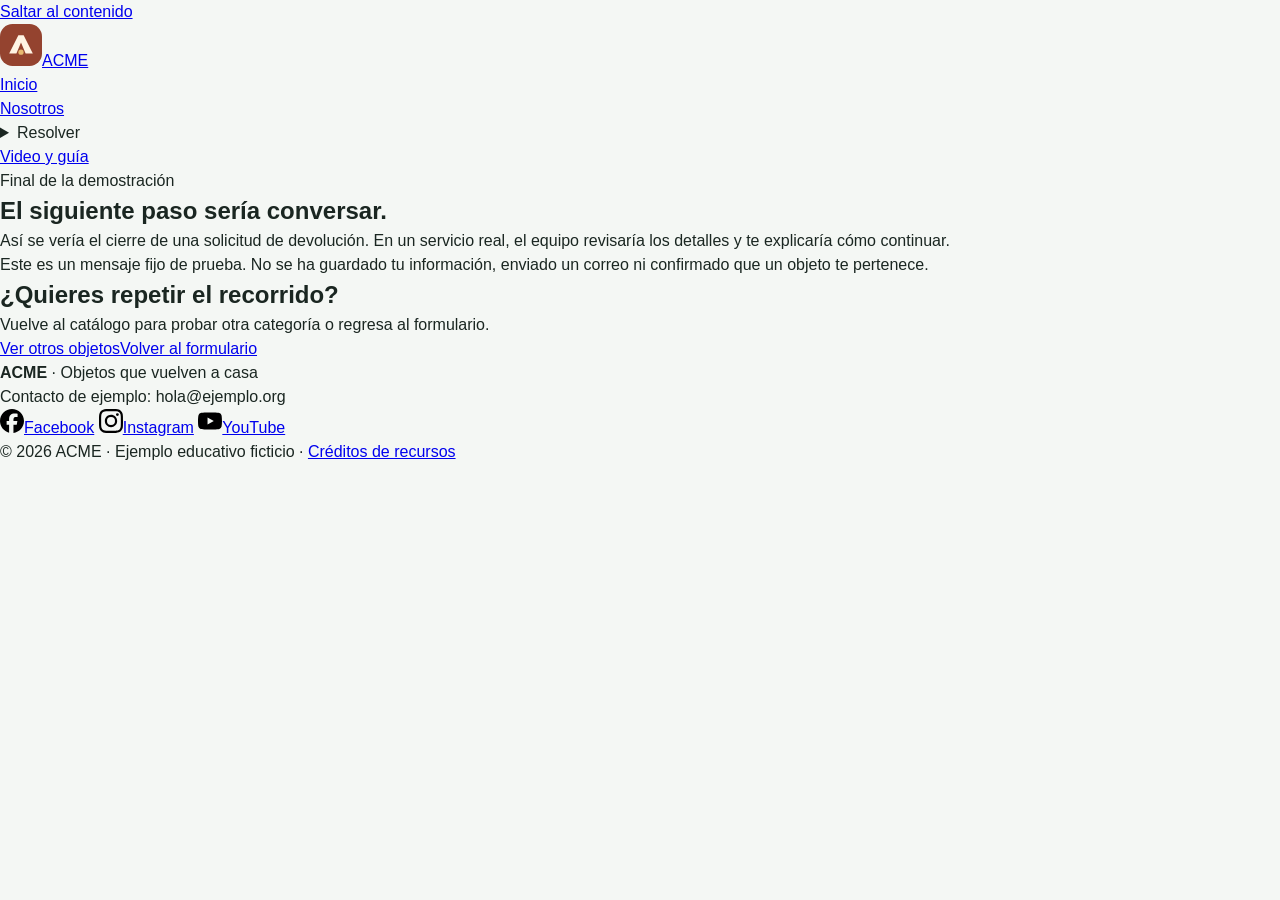
<file: confirmacion.html>
<!DOCTYPE html>
<html lang="es">
<head>
  <meta charset="UTF-8">
  <!-- PASO 1: permite que el navegador use el ancho real del celular. -->
  <meta name="viewport" content="width=device-width, initial-scale=1.0">
  <title>Siguiente paso | ACME</title>
  <!-- PASO 2: conectar este HTML con el archivo CSS compartido. -->
  <link rel="stylesheet" href="css/estilos.css">
  <!-- Este icono aparece en la pestaña del navegador. -->
  <link rel="icon" type="image/svg+xml" href="iconos/favicon.svg">
</head>
<body>
<a class="saltar" href="#contenido">Saltar al contenido</a>
<!-- PASO 3: este header permanece visible con position: sticky en CSS. -->
<header class="cabecera">
  <div class="contenedor barra">
    <a class="marca" href="index.html"><img src="iconos/favicon.svg" alt="" width="42" height="42">ACME</a>
    <!-- PASO 4: la lista principal se ordena horizontalmente con Flexbox. -->
    <nav aria-label="Navegación principal">
      <ul class="menu">
        <li><a href="index.html#inicio">Inicio</a></li>
        <li><a href="index.html#nosotros">Nosotros</a></li>
        <li>
          <!-- details abre el submenú con clic, Enter o toque; no necesita JS. -->
          <details class="desplegable">
            <summary>Resolver</summary>
            <!-- Esta lista es el menú vertical desplegable. -->
            <ul class="submenu">
              <li><a href="index.html#servicios">Servicios</a></li>
              <li><a href="index.html#orientador">Ver objetos</a></li>
              <li><a href="index.html#contacto">Solicitar devolución</a></li>
            </ul>
          </details>
        </li>
        
        
        <li><a href="recursos.html">Video y guía</a></li>
      </ul>
    </nav>
  </div>
</header>
<main id="contenido" class="contenedor seccion"><section class="confirmacion" aria-labelledby="confirmado"><p class="etiqueta">Final de la demostración</p><h1 id="confirmado">El siguiente paso sería conversar.</h1><p>Así se vería el cierre de una solicitud de devolución. En un servicio real, el equipo revisaría los detalles y te explicaría cómo continuar.</p><p>Este es un mensaje fijo de prueba. No se ha guardado tu información, enviado un correo ni confirmado que un objeto te pertenece.</p><h2>¿Quieres repetir el recorrido?</h2><p>Vuelve al catálogo para probar otra categoría o regresa al formulario.</p><a class="boton" href="index.html#orientador">Ver otros objetos</a><a class="enlace" href="index.html#contacto">Volver al formulario</a></section></main>
<!-- PASO FINAL: pie compartido por las páginas del sitio. -->
<footer class="pie">
  <div class="contenedor">
    <p><strong>ACME</strong> · Objetos que vuelven a casa</p>
    <p>Contacto de ejemplo: hola@ejemplo.org</p>
    <nav class="redes" aria-label="Redes sociales de referencia">
      <!-- Son páginas generales de las redes; reemplazar por cuentas del proyecto. -->
      <a href="https://www.facebook.com/" target="_blank" rel="noopener noreferrer"><img src="iconos/facebook.svg" alt="" width="24" height="24">Facebook</a>
      <a href="https://www.instagram.com/" target="_blank" rel="noopener noreferrer"><img src="iconos/instagram.svg" alt="" width="24" height="24">Instagram</a>
      <a href="https://www.youtube.com/" target="_blank" rel="noopener noreferrer"><img src="iconos/youtube.svg" alt="" width="24" height="24">YouTube</a>
    </nav>
    <p>© 2026 ACME · Ejemplo educativo ficticio · <a href="FUENTES.txt">Créditos de recursos</a></p>
  </div>
</footer>
</body>
</html>
</file>
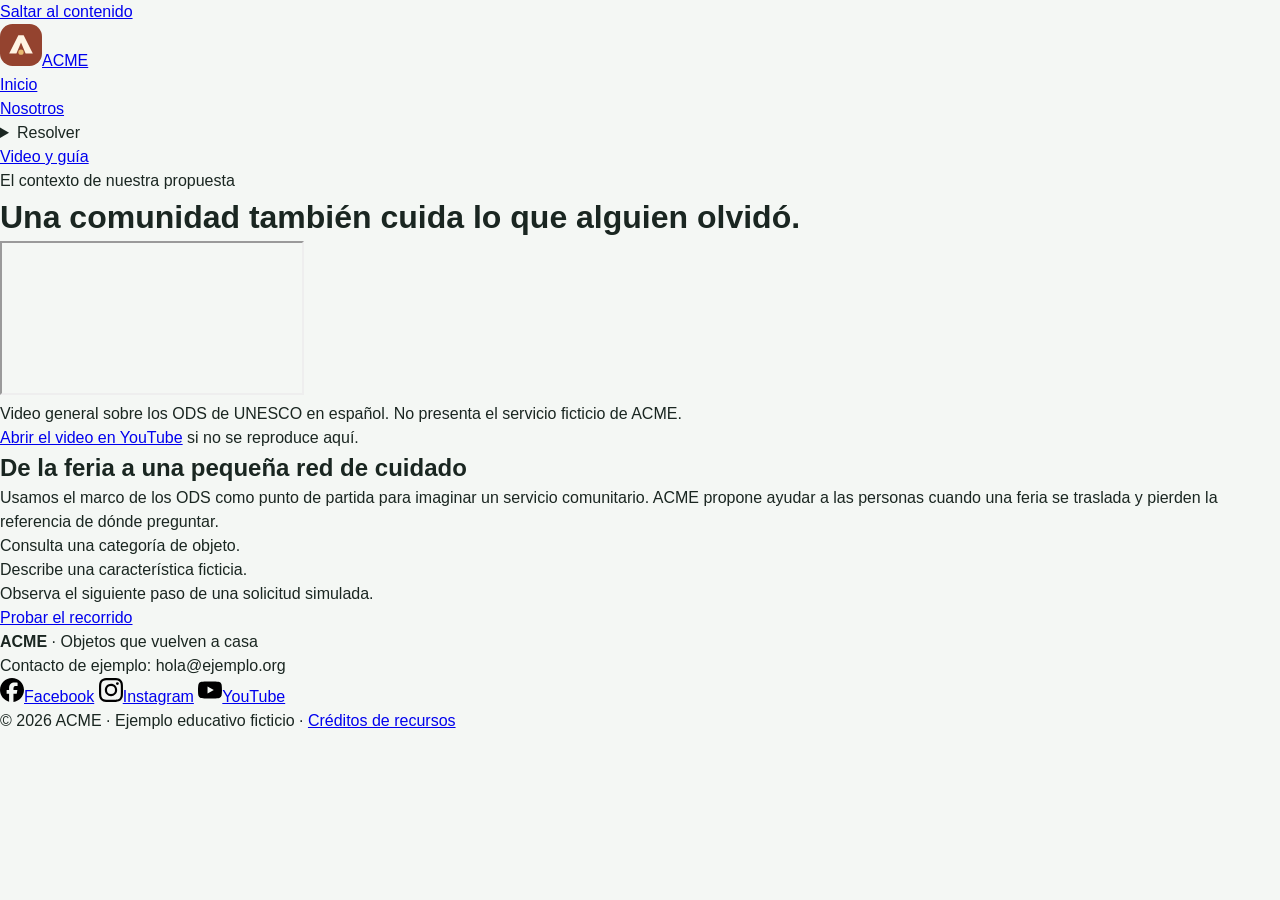
<file: recursos.html>
<!DOCTYPE html>
<html lang="es">
<head>
  <meta charset="UTF-8">
  <!-- PASO 1: permite que el navegador use el ancho real del celular. -->
  <meta name="viewport" content="width=device-width, initial-scale=1.0">
  <title>Video y guía | ACME</title>
  <!-- PASO 2: conectar este HTML con el archivo CSS compartido. -->
  <link rel="stylesheet" href="css/estilos.css">
  <!-- Este icono aparece en la pestaña del navegador. -->
  <link rel="icon" type="image/svg+xml" href="iconos/favicon.svg">
</head>
<body>
<a class="saltar" href="#contenido">Saltar al contenido</a>
<!-- PASO 3: este header permanece visible con position: sticky en CSS. -->
<header class="cabecera">
  <div class="contenedor barra">
    <a class="marca" href="index.html"><img src="iconos/favicon.svg" alt="" width="42" height="42">ACME</a>
    <!-- PASO 4: la lista principal se ordena horizontalmente con Flexbox. -->
    <nav aria-label="Navegación principal">
      <ul class="menu">
        <li><a href="index.html#inicio">Inicio</a></li>
        <li><a href="index.html#nosotros">Nosotros</a></li>
        <li>
          <!-- details abre el submenú con clic, Enter o toque; no necesita JS. -->
          <details class="desplegable">
            <summary>Resolver</summary>
            <!-- Esta lista es el menú vertical desplegable. -->
            <ul class="submenu">
              <li><a href="index.html#servicios">Servicios</a></li>
              <li><a href="index.html#orientador">Ver objetos</a></li>
              <li><a href="index.html#contacto">Solicitar devolución</a></li>
            </ul>
          </details>
        </li>
        
        
        <li><a href="recursos.html">Video y guía</a></li>
      </ul>
    </nav>
  </div>
</header>
<main id="contenido" class="contenedor seccion"><p class="etiqueta">El contexto de nuestra propuesta</p><h1>Una comunidad también cuida lo que alguien olvidó.</h1>
  <section class="dos-columnas" aria-labelledby="video-titulo"><div>
    <!-- PASO 9: video de referencia. El enlace alternativo siempre está disponible. -->
    <iframe class="video" src="https://www.youtube-nocookie.com/embed/MCKH5xk8X-g" title="Los Objetivos de Desarrollo Sostenible qué son y cómo alcanzarlos por UNESCO en español" loading="lazy" allow="accelerometer; autoplay; clipboard-write; encrypted-media; gyroscope; picture-in-picture; web-share" allowfullscreen referrerpolicy="strict-origin-when-cross-origin"></iframe>
    <p class="nota">Video general sobre los ODS de UNESCO en español. No presenta el servicio ficticio de ACME.</p><p><a href="https://www.youtube.com/watch?v=MCKH5xk8X-g" target="_blank" rel="noopener noreferrer">Abrir el video en YouTube</a> si no se reproduce aquí.</p></div>
    <div><h2 id="video-titulo">De la feria a una pequeña red de cuidado</h2><p>Usamos el marco de los ODS como punto de partida para imaginar un servicio comunitario. ACME propone ayudar a las personas cuando una feria se traslada y pierden la referencia de dónde preguntar.</p><ol><li>Consulta una categoría de objeto.</li><li>Describe una característica ficticia.</li><li>Observa el siguiente paso de una solicitud simulada.</li></ol><a class="boton" href="index.html#orientador">Probar el recorrido</a></div>
  </section></main>
<!-- PASO FINAL: pie compartido por las páginas del sitio. -->
<footer class="pie">
  <div class="contenedor">
    <p><strong>ACME</strong> · Objetos que vuelven a casa</p>
    <p>Contacto de ejemplo: hola@ejemplo.org</p>
    <nav class="redes" aria-label="Redes sociales de referencia">
      <!-- Son páginas generales de las redes; reemplazar por cuentas del proyecto. -->
      <a href="https://www.facebook.com/" target="_blank" rel="noopener noreferrer"><img src="iconos/facebook.svg" alt="" width="24" height="24">Facebook</a>
      <a href="https://www.instagram.com/" target="_blank" rel="noopener noreferrer"><img src="iconos/instagram.svg" alt="" width="24" height="24">Instagram</a>
      <a href="https://www.youtube.com/" target="_blank" rel="noopener noreferrer"><img src="iconos/youtube.svg" alt="" width="24" height="24">YouTube</a>
    </nav>
    <p>© 2026 ACME · Ejemplo educativo ficticio · <a href="FUENTES.txt">Créditos de recursos</a></p>
  </div>
</footer>
</body>
</html>
</file>
<file: css/estilos.css>
/* =========================================
   1. VARIABLES GLOBALES Y RESET
   ========================================= */

:root {
  /* Paleta 60-30-10 */
  --dominante: #D3DEC9;
  /* 60% - Verde claro (Fondo/Superficies) */
  --secundario: #17573A;
  /* 30% - Verde oscuro (Texto principal/Botones) */
  --acento: #FFB020;
  /* 10% - Ámbar/Amarillo (CTAs/Alertas) */

  /* Colores neutros */
  --fondo: #F4F7F4;
  --blanco: #FFFFFF;
  --texto: #1A2621;
  --texto-claro: #5A6B63;
  --borde: #E5ECE0;
}

* {
  margin: 0;
  padding: 0;
  box-sizing: border-box;
}

body {
  font-family: 'Nunito Sans', sans-serif;
  background-color: var(--fondo);
  color: var(--texto);
  line-height: 1.5;
}

html {
  scroll-behavior: smooth;
}

/* =========================================
   2. LAYOUT PRINCIPAL (DASHBOARD)
   ========================================= */
.dashboard-layout {
  display: flex;
  min-height: 100vh;
}

/* =========================================
   3. BARRA LATERAL (SIDEBAR)
   ========================================= */
.sidebar {
  width: 260px;
  background-color: var(--secundario);
  color: var(--blanco);
  display: flex;
  flex-direction: column;
  position: fixed;
  height: 100vh;
  z-index: 100;
}

.sidebar-header {
  padding: 1.5rem;
  border-bottom: 1px solid rgba(255, 255, 255, 0.1);
}

.logo {
  display: flex;
  align-items: center;
  gap: 0.8rem;
}

.logo h2 {
  font-size: 20px;
  font-weight: 800;
  letter-spacing: 1px;
}

.sidebar-nav {
  flex: 1;
  padding: 1.5rem 0;
  display: flex;
  flex-direction: column;
  gap: 0.5rem;
}

.nav-item {
  display: flex;
  align-items: center;
  gap: 1rem;
  padding: 0.8rem 1.5rem;
  color: rgba(255, 255, 255, 0.8);
  text-decoration: none;
  font-weight: 600;
  transition: all 0.2s;
}

.nav-item:hover,
.nav-item.activo {
  background-color: rgba(255, 255, 255, 0.1);
  color: var(--acento);
  border-left: 4px solid var(--acento);
}

.sidebar-footer {
  padding: 1.5rem;
  background-color: rgba(0, 0, 0, 0.15);
}

.perfil-usuario {
  display: flex;
  align-items: center;
  gap: 1rem;
}

.avatar {
  width: 40px;
  height: 40px;
  background-color: var(--acento);
  color: var(--secundario);
  border-radius: 50%;
  display: flex;
  align-items: center;
  justify-content: center;
  font-weight: 800;
  font-size: 18px;
}

.info strong {
  display: block;
  font-size: 14px;
}

.info span {
  font-size: 12px;
  color: var(--dominante);
}

/* =========================================
   4. CONTENIDO PRINCIPAL Y TOPBAR
   ========================================= */
.main-content {
  flex: 1;
  margin-left: 260px;
  /* Compensa el sidebar fijo */
  padding: 2rem;
  max-width: 1200px;
}

.topbar {
  margin-bottom: 2rem;
}

.titulo-pagina {
  font-size: 28px;
  font-weight: 800;
  color: var(--secundario);
}

.subtitulo {
  color: var(--texto-claro);
  font-size: 16px;
  margin-top: 0.2rem;
}

/* =========================================
   5. DASHBOARD GRID Y KPIs
   ========================================= */
.dashboard-grid {
  display: grid;
  grid-template-columns: repeat(3, 1fr);
  gap: 1.5rem;
}

.kpi-card {
  background-color: var(--blanco);
  border: 1px solid var(--borde);
  border-radius: 12px;
  padding: 1.5rem;
  box-shadow: 0 4px 6px rgba(0, 0, 0, 0.02);
}

.kpi-label {
  font-size: 12px;
  font-weight: 800;
  color: var(--texto-claro);
  text-transform: uppercase;
  letter-spacing: 0.5px;
}

.kpi-valor {
  font-size: 32px;
  font-weight: 800;
  color: var(--secundario);
  margin: 0.5rem 0;
}

.kpi-valor .unidad {
  font-size: 16px;
  color: var(--texto-claro);
}

.kpi-meta {
  font-size: 13px;
  color: #888;
}

/* =========================================
   6. WIDGETS (Registro e Insignias)
   ========================================= */
.widget-card {
  background-color: var(--blanco);
  border: 1px solid var(--borde);
  border-radius: 12px;
  padding: 2rem;
  box-shadow: 0 4px 12px rgba(0, 0, 0, 0.03);
}

/* Ocupar columnas completas en el grid para widgets por defecto */
.registro-widget,
.insignias-widget,
.escaneo-widget {
  grid-column: span 3;
}

@media (min-width: 992px) {
  .escaneo-widget {
    grid-column: span 1;
  }

  .registro-widget {
    grid-column: span 1;
  }

  .insignias-widget {
    grid-column: span 1;
  }
}

.widget-card h3 {
  font-size: 18px;
  color: var(--secundario);
  margin-bottom: 0.5rem;
}

/* Formulario */
.grupo-input {
  margin-bottom: 1.5rem;
}

.grupo-input label {
  display: block;
  font-size: 14px;
  font-weight: 700;
  margin-bottom: 0.5rem;
  color: var(--texto);
}

.grupo-input input {
  width: 100%;
  padding: 0.8rem 1rem;
  border: 2px solid var(--borde);
  border-radius: 8px;
  font-family: inherit;
  font-size: 16px;
  outline: none;
  transition: border-color 0.2s;
}

.grupo-input input:focus {
  border-color: var(--secundario);
}

.boton-primario {
  width: 100%;
  padding: 0.8rem;
  background-color: var(--secundario);
  color: var(--blanco);
  border: none;
  border-radius: 8px;
  font-family: inherit;
  font-size: 16px;
  font-weight: 700;
  cursor: pointer;
  transition: background-color 0.2s;
}

.boton-primario:hover {
  background-color: #0f3a26;
}

/* Insignias */
.lista-insignias {
  display: flex;
  gap: 1rem;
  flex-direction: column;
}

.insignia-item {
  display: flex;
  align-items: center;
  gap: 1rem;
  background: var(--fondo);
  padding: 1rem;
  border-radius: 8px;
  flex: 1;
  border: 1px solid var(--borde);
}

.icono-insignia {
  font-size: 24px;
  min-width: 48px;
  height: 48px;
  display: flex;
  align-items: center;
  justify-content: center;
  background: var(--dominante);
  border-radius: 50%;
}

.icono-insignia.gris {
  filter: grayscale(100%);
  opacity: 0.5;
}

.info-insignia h4 {
  font-size: 14px;
  color: var(--secundario);
}

.info-insignia span {
  font-size: 12px;
  color: var(--texto-claro);
}

.contenedor-insignias-logradas {
  display: flex;
  gap: 1rem;
  flex-wrap: wrap;
  margin-top: 1rem;
}

/* =========================================
   7. PUNTOS DE ACOPIO Y FILTROS SPI
   ========================================= */
.encabezado-puntos {
  margin-bottom: 1.5rem;
}

.filtros-spi {
  display: flex;
  flex-wrap: wrap;
  gap: 0.6rem;
  margin-bottom: 1.5rem;
}

.chip-spi {
  min-height: 40px;
  padding: 0.4rem 1rem;
  border-radius: 20px;
  border: 1px solid var(--borde);
  background-color: var(--blanco);
  color: var(--texto);
  font-family: inherit;
  font-size: 14px;
  font-weight: 800;
  cursor: pointer;
  transition: all 0.2s ease;
}

.chip-spi:hover {
  background-color: var(--dominante);
  border-color: var(--secundario);
}

.chip-spi.activo {
  background-color: var(--secundario);
  color: var(--blanco);
  border-color: var(--secundario);
}

/* Layout dos columnas: Lista + Mapa */
.layout-acopio {
  display: grid;
  grid-template-columns: 320px 1fr;
  gap: 1.5rem;
  align-items: start;
}

.lista-puntos {
  display: flex;
  flex-direction: column;
  gap: 1rem;
  max-height: 420px;
  overflow-y: auto;
  padding-right: 0.4rem;
}

/* Custom Scrollbar para la lista */
.lista-puntos::-webkit-scrollbar {
  width: 6px;
}

.lista-puntos::-webkit-scrollbar-thumb {
  background-color: var(--dominante);
  border-radius: 4px;
}

.tarjeta-punto {
  background: var(--blanco);
  border: 2px solid var(--borde);
  border-radius: 12px;
  padding: 1.2rem;
  cursor: pointer;
  transition: all 0.2s ease;
}

.tarjeta-punto:hover {
  border-color: var(--secundario);
  transform: translateY(-2px);
}

.tarjeta-punto.seleccionada {
  border-color: var(--secundario);
  background-color: #F8FAF8;
}

.tarjeta-punto h3 {
  font-size: 16px;
  margin-bottom: 0.4rem;
}

.tarjeta-punto p {
  font-size: 13px;
  color: #4A5568;
  margin-bottom: 0.4rem;
}

.etiquetas-recibe {
  display: flex;
  gap: 0.3rem;
  margin-top: 0.6rem;
  margin-bottom: 1rem;
}

.tag-spi {
  font-size: 11px;
  font-weight: 800;
  background-color: var(--dominante);
  color: var(--secundario);
  padding: 0.15rem 0.5rem;
  border-radius: 6px;
}

.btn-como-llegar {
  width: 100%;
  min-height: 42px;
  background-color: var(--acento);
  color: var(--texto);
  font-family: inherit;
  font-size: 14px;
  font-weight: 800;
  border: none;
  border-radius: 8px;
  cursor: pointer;
  transition: opacity 0.2s;
}

.btn-como-llegar:hover {
  opacity: 0.9;
}

/* =========================================
   8. MAPA REAL (LEAFLET.JS)
   ========================================= */
.mapa-contenedor {
  position: relative;
  width: 100%;
  border-radius: 12px;
}

#mapa-real {
  box-shadow: 0 4px 12px rgba(0, 0, 0, 0.08);
  border: 1px solid var(--borde);
  border-radius: 12px;
}

/* Marcador personalizado de Leaflet */
.marcador-custom-verde {
  background: transparent;
  border: none;
}

.leaflet-popup-content-wrapper {
  border-radius: 8px;
  box-shadow: 0 4px 12px rgba(0, 0, 0, 0.15);
}

.leaflet-popup-content {
  margin: 13px 19px;
  line-height: 1.4;
}

/* =========================================
   9. ESCÁNER SPI (HU-001)
   ========================================= */
.area-camara {
  border: 2px dashed var(--secundario);
  padding: 40px 20px;
  text-align: center;
  border-radius: 8px;
  background-color: var(--fondo);
  margin-bottom: 1rem;
  transition: background-color 0.3s ease;
}

.btn-ambar {
  background-color: var(--acento);
  color: var(--texto);
}

.btn-ambar:hover {
  background-color: #E59D17;
}

.resultado-escaneo {
  margin-top: 1rem;
  padding: 1.2rem;
  border: 1px solid var(--secundario);
  background-color: var(--dominante);
  border-radius: 8px;
}

.resultado-escaneo h4 {
  color: var(--secundario);
  margin-bottom: 0.5rem;
  font-size: 14px;
}

#texto-tipo-plastico {
  font-weight: 800;
  font-size: 20px;
  color: var(--texto);
  margin-bottom: 0.2rem;
}

#texto-contenedor {
  font-size: 14px;
  color: var(--texto-claro);
}

/* =========================================
   10. RESPONSIVE DESIGN (MÓVILES Y TABLETS)
   ========================================= */
@media (max-width: 992px) {
  .dashboard-grid {
    grid-template-columns: repeat(2, 1fr);
  }

  .kpi-card:last-child {
    grid-column: span 2;
    /* Centrar el 3er KPI en tablets */
  }
}

@media (max-width: 768px) {

  /* Sidebar pasa a ser horizontal inferior en móviles o se oculta */
  .dashboard-layout {
    flex-direction: column;
  }

  .sidebar {
    position: relative;
    width: 100%;
    height: auto;
    flex-direction: row;
    justify-content: space-between;
    align-items: center;
    padding: 1rem;
    z-index: 100;
  }

  .sidebar-header {
    padding: 0;
    border-bottom: none;
  }

  .sidebar-nav {
    display: none;
  }

  .sidebar-footer {
    display: none;
  }

  .main-content {
    margin-left: 0;
    padding: 1rem;
  }

  .dashboard-grid {
    grid-template-columns: 1fr;
  }

  .kpi-card:last-child,
  .registro-widget,
  .insignias-widget,
  .escaneo-widget {
    grid-column: span 1;
  }

  /* Puntos de acopio en móvil: Mapa arriba, Lista abajo */
  .layout-acopio {
    grid-template-columns: 1fr;
  }

  .mapa-contenedor {
    order: -1;
  }
}

.btn-hamburguesa {
  display: none;
  /* Oculto en escritorio */
  background: none;
  border: none;
  color: var(--blanco);
  font-size: 24px;
  cursor: pointer;
  padding: 0.5rem;
}

.sr-only {
  position: absolute;
  width: 1px;
  height: 1px;
  padding: 0;
  margin: -1px;
  overflow: hidden;
  clip: rect(0, 0, 0, 0);
  white-space: nowrap;
  border: 0;
}

.sr-only {
  position: absolute;
  width: 1px;
  height: 1px;
  padding: 0;
  margin: -1px;
  overflow: hidden;
  clip: rect(0, 0, 0, 0);
  white-space: nowrap;
  border: 0;
}

/* Estilos del Submenú (Elemento Resolver) */
details#resolver summary {
  cursor: pointer;
  list-style: none;
  /* Ocultar flecha nativa */
  outline: none;
}

.submenu-links {
  display: flex;
  flex-direction: column;
  padding-left: 3.5rem;
  margin-top: 0.5rem;
  gap: 0.8rem;
}

.submenu-links a {
  color: rgba(255, 255, 255, 0.7);
  text-decoration: none;
  font-size: 14px;
  font-weight: 600;
  transition: color 0.2s;
}

.submenu-links a:hover {
  color: var(--acento);
}

/* Estilos del Pie de Página */
.site-footer {
  margin-top: 3rem;
  padding: 2rem;
  background-color: var(--blanco);
  border: 1px solid var(--borde);
  border-radius: 12px;
  text-align: center;
  color: var(--texto-claro);
  box-shadow: 0 4px 12px rgba(0, 0, 0, 0.03);
}

.site-footer p {
  margin-bottom: 0.5rem;
  font-size: 14px;
}

.site-footer p:last-child {
  margin-bottom: 0;
  font-weight: 600;
  color: var(--secundario);
}

/* Lógica CSS del Menú Móvil (600px en base a tu menu.js) */
@media (max-width: 600px) {
  .btn-hamburguesa {
    display: block;
  }

  .sidebar {
    flex-direction: column;
    /* Sobrescribir posible flex-row en móviles */
    align-items: stretch;
  }

  .sidebar-header {
    display: flex;
    justify-content: space-between;
    align-items: center;
    width: 100%;
    padding: 1rem;
  }

  /* Cuando JS ponga el atributo hidden, ocultamos */
  #navegacion[hidden] {
    display: none !important;
  }

  /* Cuando esté visible en móvil */
  #navegacion {
    display: flex;
    /* Mostrar como bloque/flex */
    width: 100%;
    background-color: var(--secundario);
    padding: 0 0 1rem 0;
  }
}
</file>
